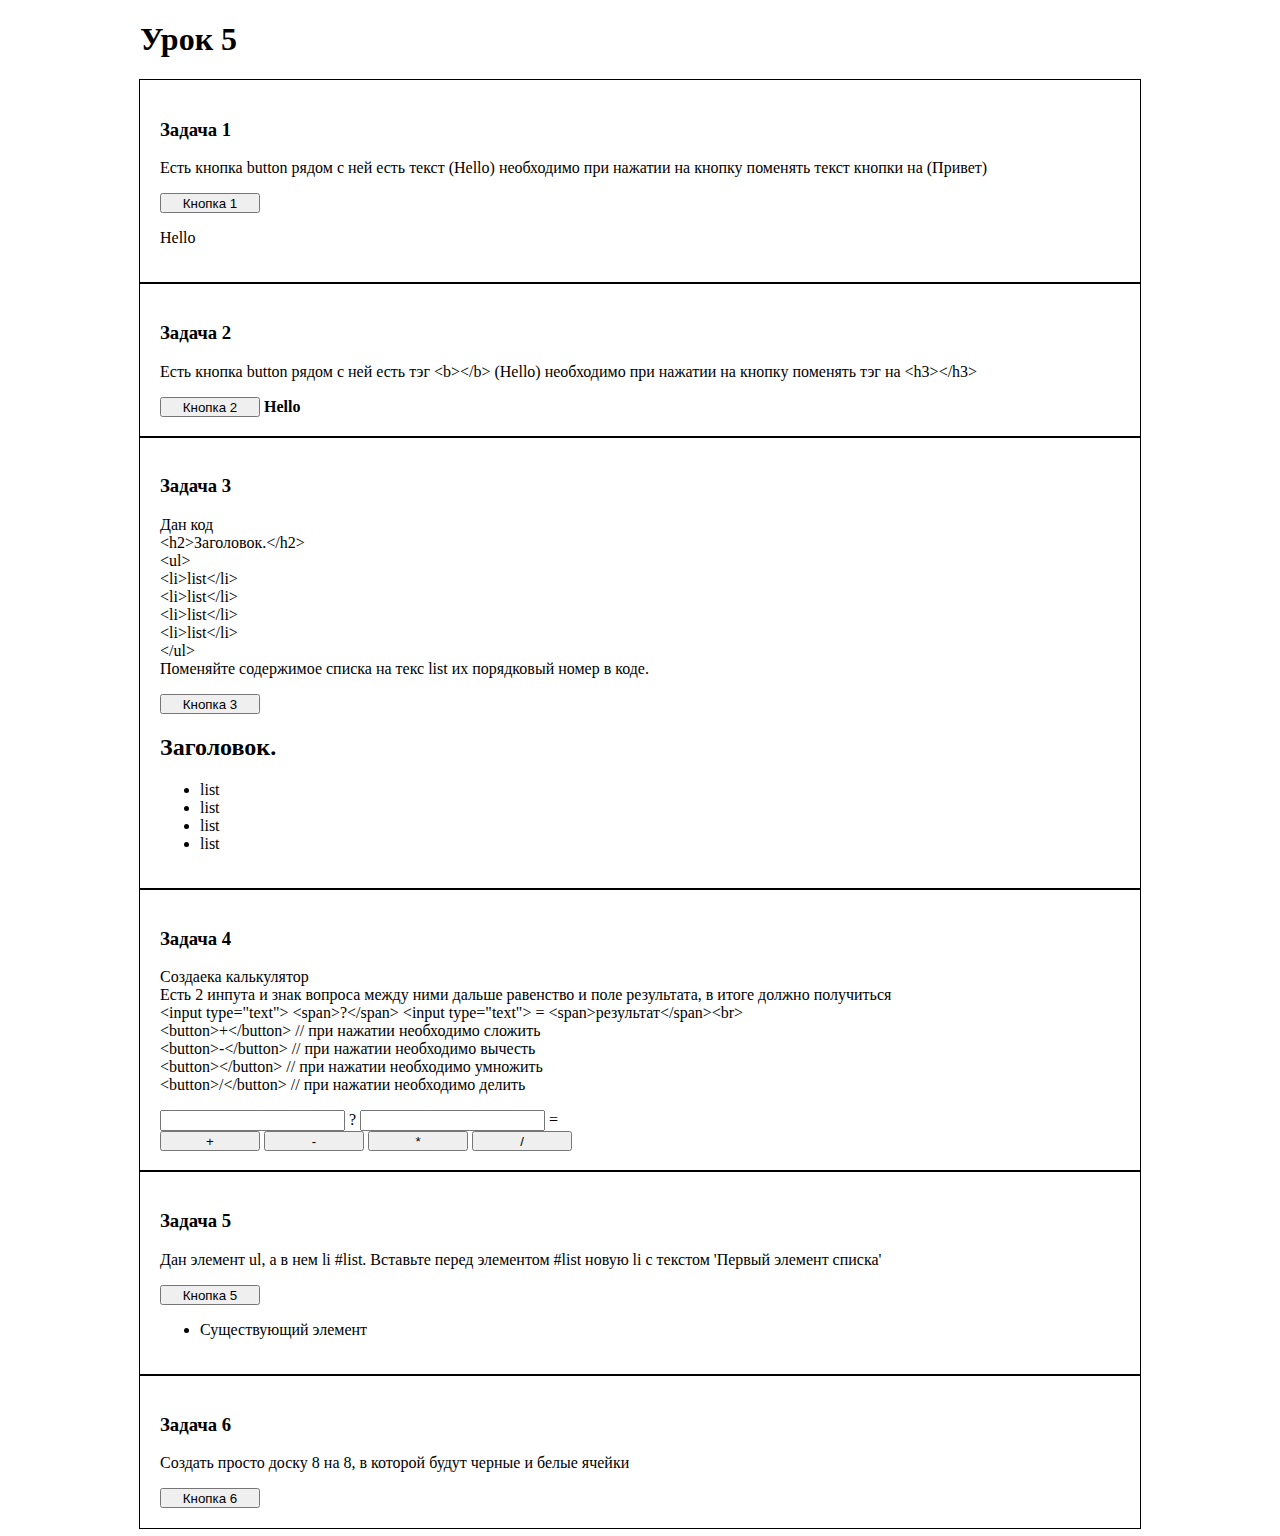
<file: Lesson_5/index.html>
<!DOCTYPE html>
<html lang="en">

<head>
	<meta charset="UTF-8">
	<title>JS</title>
	<link rel="stylesheet" type="text/css" href="css/style.css">
</head>

<body>
	<div class="container">
		<h1>Урок 5</h1>
		<div class="task">
			<h3>Задача 1</h3>
			<p>Есть кнопка button рядом с ней есть текст (Hello) необходимо при нажатии на кнопку поменять текст кнопки на (Привет)</p>
			<button class="but1" type="button" onclick="but1_onclick()">Кнопка 1</button>
			<p id="text1">Hello</p>
		</div>
		<div class="task">
			<h3>Задача 2</h3>
			<p>Есть кнопка button рядом с ней есть тэг &lt;b&gt;&lt;/b&gt; (Hello) необходимо при нажатии на кнопку поменять тэг на &lt;h3&gt;&lt;/h3&gt;</p>
			<button class="but2" type="button" onclick="but2_onclick()">Кнопка 2</button>
			<b id="text2">Hello</b>
		</div>
		<div class="task">
			<h3>Задача 3</h3>
			<p> Дан код<br>
				&lt;h2&gt;Заголовок.&lt;/h2&gt;<br>
				&lt;ul&gt;<br>
				&lt;li>list&lt;/li&gt;<br>
				&lt;li>list&lt;/li&gt;<br>
				&lt;li>list&lt;/li&gt;<br>
				&lt;li>list&lt;/li&gt;<br>
				&lt;/ul&gt;<br>
				Поменяйте содержимое списка на текс list их порядковый номер в коде.</p>
			<button class="but3" type="button" onclick="but3_onclick()">Кнопка 3</button>
			<h2>Заголовок.</h2>
			<ul id="ul3">
				<li>list</li>
				<li>list</li>
				<li>list</li>
				<li>list</li>
			</ul>
		</div>
		<div class="task">
			<h3>Задача 4</h3>
			<p>Создаека калькулятор<br>
				Есть 2 инпута и знак вопроса между ними дальше равенство и поле результата, в итоге должно получиться<br>
				&lt;input type="text"&gt; &lt;span&gt;?&lt;/span&gt; &lt;input type="text"&gt; = &lt;span&gt;результат&lt;/span&gt;&lt;br&gt;<br>
				&lt;button&gt;+&lt;/button&gt; // при нажатии необходимо сложить<br>
				&lt;button&gt;-&lt;/button&gt; // при нажатии необходимо вычесть<br>
				&lt;button&gt;&lt;/button&gt; // при нажатии необходимо умножить<br>
				&lt;button&gt;/&lt;/button&gt; // при нажатии необходимо делить<br></p>
			<input id="num1" type="text"> <span>?</span> <input id="num2" type="text"> = <span id="res"></span><br>
			<button type="button" onclick="but4_onclick(1)">+</button>
			<button type="button" onclick="but4_onclick(2)">-</button>
			<button type="button" onclick="but4_onclick(3)">*</button>
			<button type="button" onclick="but4_onclick(4)">/</button>
		</div>
		<div class="task">
			<h3>Задача 5</h3>
			<p>Дан элемент ul, а в нем li #list. Вставьте перед элементом #list новую li с текстом 'Первый элемент списка'</p>
			<button type="button" onclick="but5_onclick()">Кнопка 5</button>
			<ul>
				<li id="list">Существующий элемент</li>
			</ul>
		</div>
		<div class="task" id="task6">
			<h3>Задача 6</h3>
			<p>Cоздать просто доску 8 на 8, в которой будут черные и белые ячейки</p>
			<button type="button" onclick="but6_onclick()">Кнопка 6</button>
		</div>
	</div>
	<script type="text/javascript" src="JS/Script.js"></script>
</body>

</html>
</file>
<file: Lesson_5/css/style.css>
.container{
	width: 1000px;
	margin: 0 auto;
}

button{
	width: 100px;
	height: 20px;
}

.task{
	padding: 20px;
	outline: 1px solid black;
}

.board{
	width: 400px;
	height: 400px;
	margin: 0 auto;
	outline: 1px solid black;
}

.cell{
	width: 50px;
	height: 50px;
	float: left;
}

.black{
	background-color: black;
}

.white{
	background-color: white;
}

.clrfix{
	display: block;
	clear: both;
	content: ' ';
}
</file>
